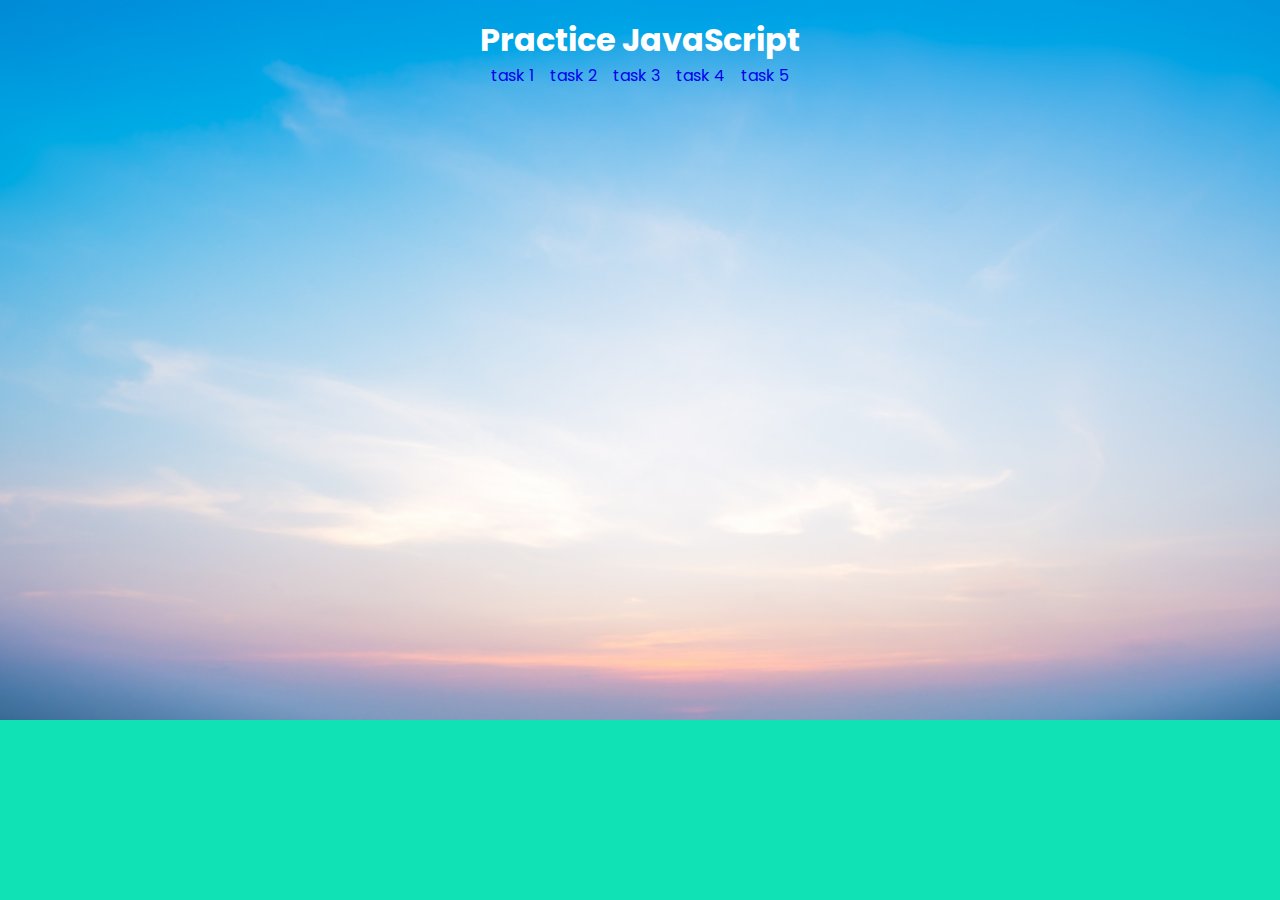
<file: index.html>
<!DOCTYPE html>
<html lang="en">
  <head>
    <meta charset="UTF-8" />
    <meta name="viewport" content="width=device-width, initial-scale=1.0" />

    <link rel="preconnect" href="https://fonts.googleapis.com" />
    <link rel="preconnect" href="https://fonts.gstatic.com" crossorigin />
    <link
      href="https://fonts.googleapis.com/css2?family=Poppins:ital,wght@0,400;0,500;0,600;1,200&display=swap"
      rel="stylesheet"
    />

    <title>Document</title>
    <link rel="stylesheet" href="style/common.css" />
  </head>
  <body>
    <h1>Practice JavaScript</h1>
    <ul>
      <li><a href="task-1.html">task 1</a></li>
      <li><a href="task-2.html">task 2</a></li>
      <li><a href="task-3.html">task 3</a></li>
      <li><a href="task-4.html">task 4</a></li>
      <li><a href="task-5.html">task 5</a></li>
    </ul>
  </body>
</html>
</file>
<file: style/common.css>
* {
    box-sizing: border-box;
}

ul {
    list-style-type: none;
    margin: 0;
    padding: 0px;
    display: flex;
    gap: 16px;
    justify-content: center;
}

a:link {
    text-decoration:none;
}

h1,
h2,
h3,
h4,
h5,
h6,
p {
    margin: 0;
}

h1 {
    text-align: center;
    color: #fff;
}

body {
    margin: 16px;
    background-image: url('/img/img-1.jpg');
    background-repeat: no-repeat;
    background-size: cover;
    font-family: 'Poppins', sans-serif;
    background-color: #11e2b5;
    line-height: 1.5;
}

.output {
    text-align: center;
    text-transform: uppercase;
    font-size: 16px;
    font-weight: 600;
    background-color: #fff;
    border-radius: 4px;
}

.color-palette {
    display: grid;
    grid-template-columns: repeat(auto-fit, minmax(40px, 1fr));
    gap: 4px;
}

.color-palette .item {
    padding: 0;
    margin: 0;
    border: none;
    border-radius: 4px;
    width: 40px;
    height: 40px;
    cursor: pointer;
    transition: transform 250ms ease-in-out;
}

.color-palette .item:hover {
    transform: scale(1.1);
}

.container {
    width: 400px;
    height: auto;
    margin: 0 auto;
}
</file>
